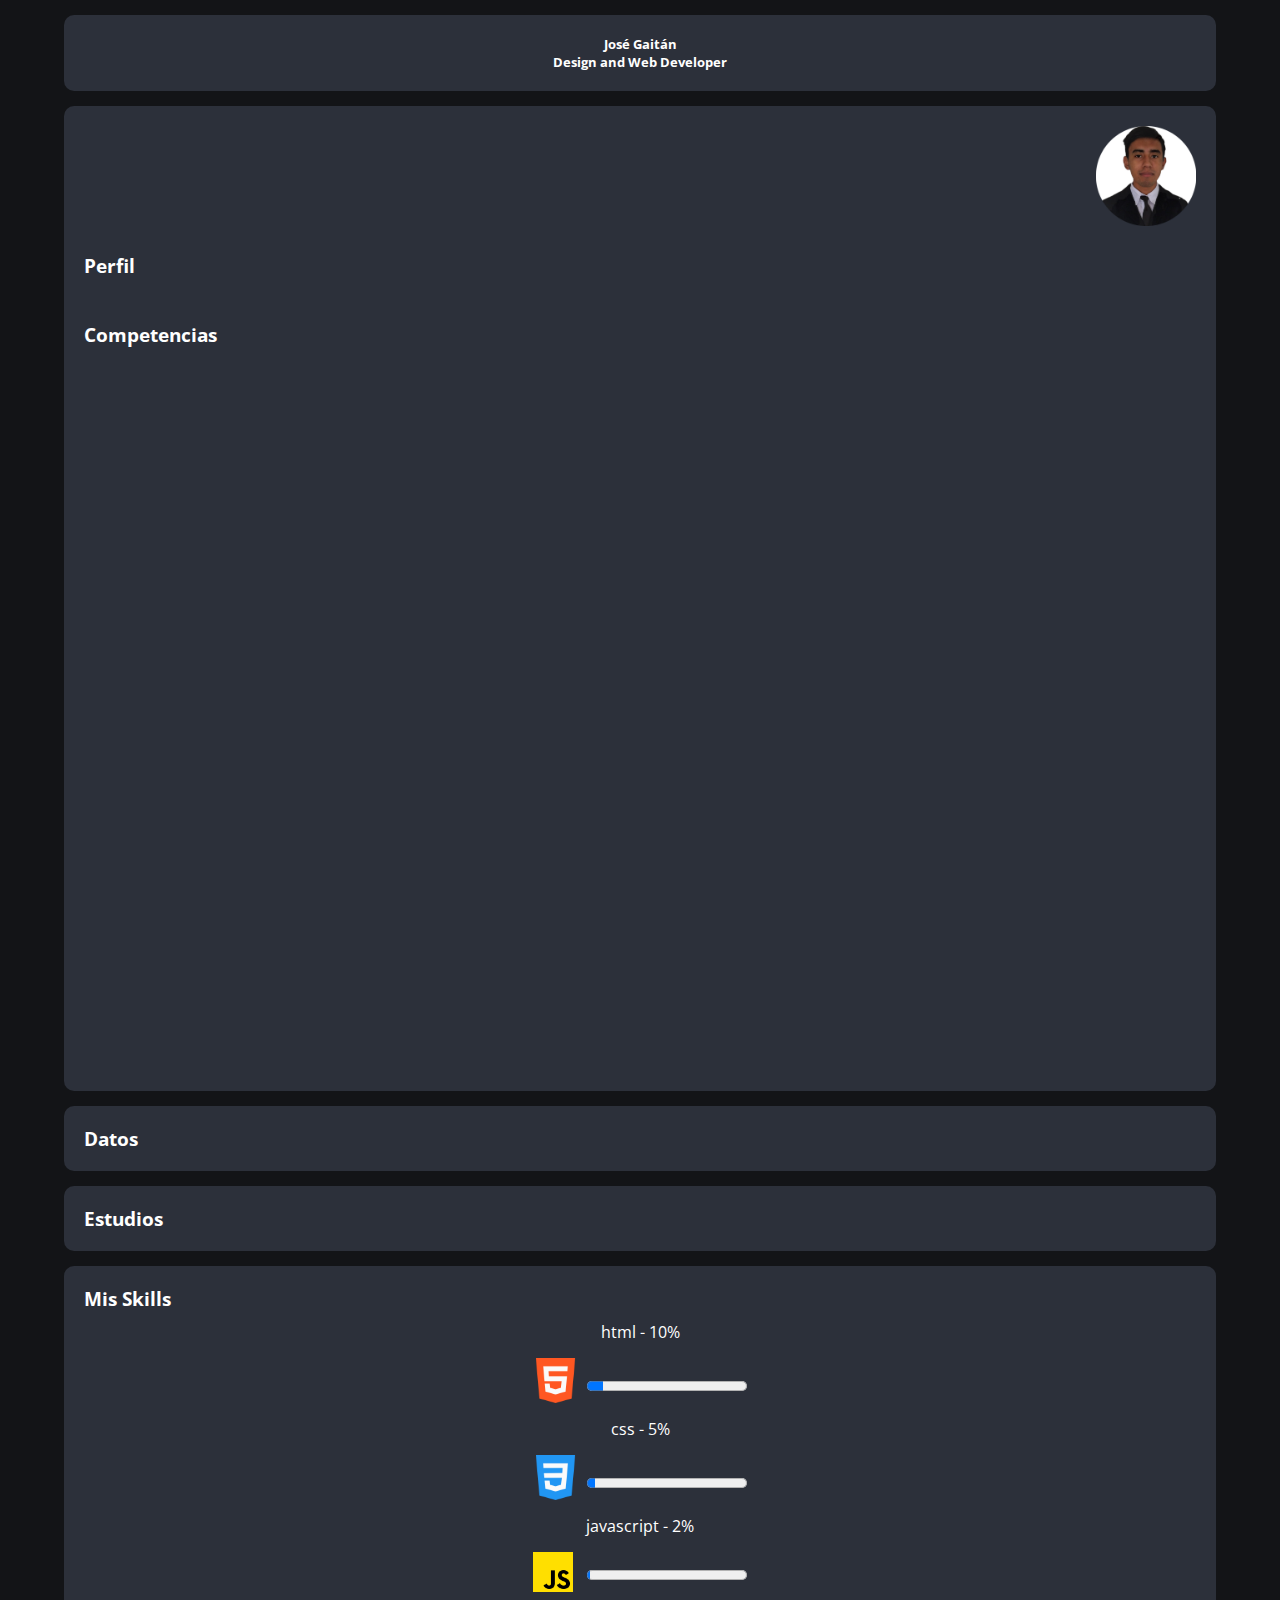
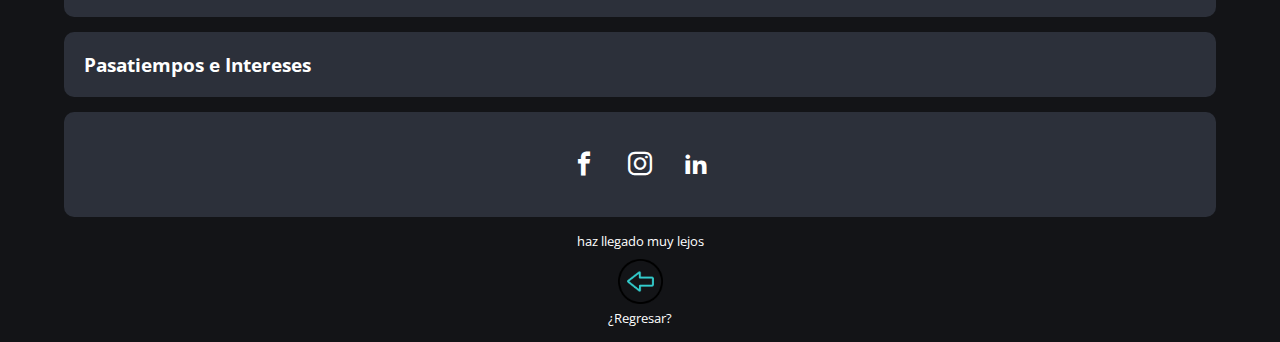
<file: cv/incv.html>
<!DOCTYPE html>
<html lang="es">
<head>
    <meta charset="UTF-8">
    <meta http-equiv="X-UA-Compatible" content="IE=edge">
    <meta name="viewport" content="width=device-width, initial-scale=1.0">
    <link rel="stylesheet" href="/cv/diseño.css">
    <link rel="stylesheet" href="/cv/fonts.css">
    <link href="https://fonts.googleapis.com/css?family=Open+Sans&display=swap" rel="stylesheet">
    <title>José Gaitán - CV</title>
</head>
<body>
    <div class="progress-bar"></div>
    <script src="/scroll/progress-bar.js"></script>
    <button class="back-to-top hidden">
        <svg
          xmlns="http://www.w3.org/2000/svg"
          class="back-to-top-icon"
          fill="none"
          viewBox="0 0 24 24"
          stroke="currentColor">
        <path
            stroke-linecap="round"
            stroke-linejoin="round"
            stroke-width="2"
            d="M7 11l5-5m0 0l5 5m-5-5v12"/>
        </svg>
      </button>
      <script src="/scroll/scroll-to-top.js"></script>

    <div class="contenedor">
        <div id="header">
            <p>José Gaitán</p>
            <p>Design and Web Developer</p>
        </div>
    </div>
    <div class="contenedor">
        <div id="vh">
            <div id="rf">
                <div id="bnnr">
                <img src="/img/rd1.png" alt="" width="175">
                </div>
            </div>
            <br>
            <div id="perfil">
                <h3>Perfil</h3>
                <p></p>
            </div>
            <br>
            <br>
            <div id="competencias">
                <h3>Competencias</h3>
                <p></p>
            </div>
        </div>
    </div>
    <div class="contenedor">
        <div id="datos">
            <h3>Datos</h3>
        </div>
    </div>
    <div class="contenedor">
        <div id="estudios">
            <h3>Estudios</h3>
        </div>
    </div>
    <div class="contenedor">
        <h3>Mis Skills</h3>
        <div id="porcento" style="text-align: center;">
            <li style="list-style-type: none; margin-top: 10px;">html - 10%</li>
            <ul><li style="list-style-type:none;"><label for="file"><img src="/img/html-.png" alt="html-5" width="45" style="margin-top: 15px;margin-right:5px;" ></label>
            <progress id="file" max="100" value="10" style="margin-bottom:10px; height: 20px;">10%</progress></li></ul>
            <li style="list-style-type: none; margin-top: 10px;">css - 5%</li>
            <ul><li style="list-style-type:none;"><label for="file"><img src="/img/css-.png" alt="css" width="45" style="margin-top: 15px; margin-right:5px;"></label>
            <progress id="file" max="100" value="5" style="margin-bottom:10px; height: 20px;">5%</progress></li></ul>
            <li style="list-style-type: none; margin-top: 10px;">javascript - 2%</li>
            <ul><li style="list-style-type:none;"><label for="file"><img src="/img/js.png" alt="js" width="40" style="margin-top: 15px; margin-right:10px;"></label>
            <progress id="file" max="100" value="2" style="margin-bottom:10px; height: 20px;">2%</progress></li></ul>
        </div>
    </div>
    <div class="contenedor">
        <h3>Pasatiempos e Intereses</h3>
        <div id="pasatiemposinteres">
        </div>
    </div>

    <div class="contenedor">
        <div class="ft-social">
            <ul class="ft-social-list">
                <li><a id="fb" href="https://facebook.com/ddevjos/"><i class="icon-facebook"></i></a></li>
                <li><a id="ig" href="https://instagram.com/_pr4t_____"><i class="icon-instagram"></i></a></li>
                <li><a id="in" href="https://linkedin.com/in/jose-alexander-b90b96210/"><i class="icon-linkedin2"></i></a></li>
            </ul>
        </div>
    </div>

    <div class="button">
        <p style="font-size:0.8rem; margin: 9px;">haz llegado muy lejos</p>
    <img src="/img/back-arrow.png" onclick="window.history.back();"  alt="" id="button-back">
      <p style="font-size: 0.8rem; margin-bottom: 9px;">¿Regresar?</p>
    </div>
</body>
</html>
</file>
<file: cv/diseño.css>
*{
    padding: 0;
    margin: 0;
    box-sizing: border-box;
}

body{
    font-family: 'Open Sans', sans-serif;
    background: #131417;
    color: #ffffff;
}
/*scroll-to-top*/
.back-to-top{
    position: fixed;
    right: 0.3rem;
    bottom: 1rem;
    border-radius: 100%;
    background: #141c38;
    padding: 0.5rem;
    border: none;
    cursor: pointer;
    opacity: 100%;
    transition: opacity 0.5s;
}
.back-to-top-icon{
    width: 2rem;
    height: 2rem;
    color: #ffffff;
}
.hidden{
    opacity: 0%;
}
/*/////////////////////////////*/

/*loader*/

/*pregress-bar*/
.progress-bar{
    height: 0.5rem;
    background: linear-gradient(100deg, rgb(233, 229, 2), rgb(247, 69, 15));
    position: fixed;
    top: 0;
    left: 0;
}

.contenedor {
	background-color: /*#bbcea8*/ /*#95e6cb*/ #2c303a;
	width: 90%;
	max-width: 1200px;
	margin: 15px auto;
	padding: 20px;
	border-radius: 10px;
}

#header p{
    text-align: center;
    font-weight: bold;
}

#vh{
    height: 105vh;
}

#rf {
    text-align: center;
}

#perfil {
    
}

/*redsocial*/
.ft-social {
    text-align: center;
}
  
.ft-social-list {
    display: flex;
    justify-content: center;
    list-style-type: none;
}
  
.ft-social-list li {
    margin: 1rem;
    font-size: 1.5rem;
}

.ft-social-list li a{
    text-decoration: none;
    color: #ffffff;    
}

.button{
    text-align: center;
    margin: 15px;
}

#button-back{
    width: 45px;
}

/*media-escritorio*/
@media all and ( min-width: 670px){
    #bnnr img{
        width: 100px;
    }

    #rf{
        text-align: right;
    }

    #header p{
        font-size: 0.8rem;
    }

    #perfil p{
        font-size: ;
    }
}
</file>
<file: cv/fonts.css>
@font-face {
    font-family: 'icomoon';
    src: url('fonts/icomoon.eot?q83lvm');
    src: url('fonts/icomoon.eot?q83lvm#iefix') format('embedded-opentype'),
        url('fonts/icomoon.ttf?q83lvm') format('truetype'),
        url('fonts/icomoon.woff?q83lvm') format('woff'),
        url('fonts/icomoon.svg?q83lvm#icomoon') format('svg');
    font-weight: normal;
    font-style: normal;
    font-display: block;
}

[class^="icon-"],
[class*=" icon-"] {
    /* use !important to prevent issues with browser extensions that change fonts */
    font-family: 'icomoon' !important;
    speak: never;
    font-style: normal;
    font-weight: normal;
    font-variant: normal;
    text-transform: none;
    line-height: 1;

    /* Better Font Rendering =========== */
    -webkit-font-smoothing: antialiased;
    -moz-osx-font-smoothing: grayscale;
}

.icon-home:before {
    content: "\e900";
}

.icon-home2:before {
    content: "\e901";
}

.icon-home3:before {
    content: "\e902";
}

.icon-office:before {
    content: "\e903";
}

.icon-newspaper:before {
    content: "\e904";
}

.icon-pencil:before {
    content: "\e905";
}

.icon-pencil2:before {
    content: "\e906";
}

.icon-quill:before {
    content: "\e907";
}

.icon-pen:before {
    content: "\e908";
}

.icon-blog:before {
    content: "\e909";
}

.icon-eyedropper:before {
    content: "\e90a";
}

.icon-droplet:before {
    content: "\e90b";
}

.icon-paint-format:before {
    content: "\e90c";
}

.icon-image:before {
    content: "\e90d";
}

.icon-images:before {
    content: "\e90e";
}

.icon-camera:before {
    content: "\e90f";
}

.icon-headphones:before {
    content: "\e910";
}

.icon-music:before {
    content: "\e911";
}

.icon-play:before {
    content: "\e912";
}

.icon-film:before {
    content: "\e913";
}

.icon-video-camera:before {
    content: "\e914";
}

.icon-dice:before {
    content: "\e915";
}

.icon-pacman:before {
    content: "\e916";
}

.icon-spades:before {
    content: "\e917";
}

.icon-clubs:before {
    content: "\e918";
}

.icon-diamonds:before {
    content: "\e919";
}

.icon-bullhorn:before {
    content: "\e91a";
}

.icon-connection:before {
    content: "\e91b";
}

.icon-podcast:before {
    content: "\e91c";
}

.icon-feed:before {
    content: "\e91d";
}

.icon-mic:before {
    content: "\e91e";
}

.icon-book:before {
    content: "\e91f";
}

.icon-books:before {
    content: "\e920";
}

.icon-library:before {
    content: "\e921";
}

.icon-file-text:before {
    content: "\e922";
}

.icon-profile:before {
    content: "\e923";
}

.icon-file-empty:before {
    content: "\e924";
}

.icon-files-empty:before {
    content: "\e925";
}

.icon-file-text2:before {
    content: "\e926";
}

.icon-file-picture:before {
    content: "\e927";
}

.icon-file-music:before {
    content: "\e928";
}

.icon-file-play:before {
    content: "\e929";
}

.icon-file-video:before {
    content: "\e92a";
}

.icon-file-zip:before {
    content: "\e92b";
}

.icon-copy:before {
    content: "\e92c";
}

.icon-paste:before {
    content: "\e92d";
}

.icon-stack:before {
    content: "\e92e";
}

.icon-folder:before {
    content: "\e92f";
}

.icon-folder-open:before {
    content: "\e930";
}

.icon-folder-plus:before {
    content: "\e931";
}

.icon-folder-minus:before {
    content: "\e932";
}

.icon-folder-download:before {
    content: "\e933";
}

.icon-folder-upload:before {
    content: "\e934";
}

.icon-price-tag:before {
    content: "\e935";
}

.icon-price-tags:before {
    content: "\e936";
}

.icon-barcode:before {
    content: "\e937";
}

.icon-qrcode:before {
    content: "\e938";
}

.icon-ticket:before {
    content: "\e939";
}

.icon-cart:before {
    content: "\e93a";
}

.icon-coin-dollar:before {
    content: "\e93b";
}

.icon-coin-euro:before {
    content: "\e93c";
}

.icon-coin-pound:before {
    content: "\e93d";
}

.icon-coin-yen:before {
    content: "\e93e";
}

.icon-credit-card:before {
    content: "\e93f";
}

.icon-calculator:before {
    content: "\e940";
}

.icon-lifebuoy:before {
    content: "\e941";
}

.icon-phone:before {
    content: "\e942";
}

.icon-phone-hang-up:before {
    content: "\e943";
}

.icon-address-book:before {
    content: "\e944";
}

.icon-envelop:before {
    content: "\e945";
}

.icon-pushpin:before {
    content: "\e946";
}

.icon-location:before {
    content: "\e947";
}

.icon-location2:before {
    content: "\e948";
}

.icon-compass:before {
    content: "\e949";
}

.icon-compass2:before {
    content: "\e94a";
}

.icon-map:before {
    content: "\e94b";
}

.icon-map2:before {
    content: "\e94c";
}

.icon-history:before {
    content: "\e94d";
}

.icon-clock:before {
    content: "\e94e";
}

.icon-clock2:before {
    content: "\e94f";
}

.icon-alarm:before {
    content: "\e950";
}

.icon-bell:before {
    content: "\e951";
}

.icon-stopwatch:before {
    content: "\e952";
}

.icon-calendar:before {
    content: "\e953";
}

.icon-printer:before {
    content: "\e954";
}

.icon-keyboard:before {
    content: "\e955";
}

.icon-display:before {
    content: "\e956";
}

.icon-laptop:before {
    content: "\e957";
}

.icon-mobile:before {
    content: "\e958";
}

.icon-mobile2:before {
    content: "\e959";
}

.icon-tablet:before {
    content: "\e95a";
}

.icon-tv:before {
    content: "\e95b";
}

.icon-drawer:before {
    content: "\e95c";
}

.icon-drawer2:before {
    content: "\e95d";
}

.icon-box-add:before {
    content: "\e95e";
}

.icon-box-remove:before {
    content: "\e95f";
}

.icon-download:before {
    content: "\e960";
}

.icon-upload:before {
    content: "\e961";
}

.icon-floppy-disk:before {
    content: "\e962";
}

.icon-drive:before {
    content: "\e963";
}

.icon-database:before {
    content: "\e964";
}

.icon-undo:before {
    content: "\e965";
}

.icon-redo:before {
    content: "\e966";
}

.icon-undo2:before {
    content: "\e967";
}

.icon-redo2:before {
    content: "\e968";
}

.icon-forward:before {
    content: "\e969";
}

.icon-reply:before {
    content: "\e96a";
}

.icon-bubble:before {
    content: "\e96b";
}

.icon-bubbles:before {
    content: "\e96c";
}

.icon-bubbles2:before {
    content: "\e96d";
}

.icon-bubble2:before {
    content: "\e96e";
}

.icon-bubbles3:before {
    content: "\e96f";
}

.icon-bubbles4:before {
    content: "\e970";
}

.icon-user:before {
    content: "\e971";
}

.icon-users:before {
    content: "\e972";
}

.icon-user-plus:before {
    content: "\e973";
}

.icon-user-minus:before {
    content: "\e974";
}

.icon-user-check:before {
    content: "\e975";
}

.icon-user-tie:before {
    content: "\e976";
}

.icon-quotes-left:before {
    content: "\e977";
}

.icon-quotes-right:before {
    content: "\e978";
}

.icon-hour-glass:before {
    content: "\e979";
}

.icon-spinner:before {
    content: "\e97a";
}

.icon-spinner2:before {
    content: "\e97b";
}

.icon-spinner3:before {
    content: "\e97c";
}

.icon-spinner4:before {
    content: "\e97d";
}

.icon-spinner5:before {
    content: "\e97e";
}

.icon-spinner6:before {
    content: "\e97f";
}

.icon-spinner7:before {
    content: "\e980";
}

.icon-spinner8:before {
    content: "\e981";
}

.icon-spinner9:before {
    content: "\e982";
}

.icon-spinner10:before {
    content: "\e983";
}

.icon-spinner11:before {
    content: "\e984";
}

.icon-binoculars:before {
    content: "\e985";
}

.icon-search:before {
    content: "\e986";
}

.icon-zoom-in:before {
    content: "\e987";
}

.icon-zoom-out:before {
    content: "\e988";
}

.icon-enlarge:before {
    content: "\e989";
}

.icon-shrink:before {
    content: "\e98a";
}

.icon-enlarge2:before {
    content: "\e98b";
}

.icon-shrink2:before {
    content: "\e98c";
}

.icon-key:before {
    content: "\e98d";
}

.icon-key2:before {
    content: "\e98e";
}

.icon-lock:before {
    content: "\e98f";
}

.icon-unlocked:before {
    content: "\e990";
}

.icon-wrench:before {
    content: "\e991";
}

.icon-equalizer:before {
    content: "\e992";
}

.icon-equalizer2:before {
    content: "\e993";
}

.icon-cog:before {
    content: "\e994";
}

.icon-cogs:before {
    content: "\e995";
}

.icon-hammer:before {
    content: "\e996";
}

.icon-magic-wand:before {
    content: "\e997";
}

.icon-aid-kit:before {
    content: "\e998";
}

.icon-bug:before {
    content: "\e999";
}

.icon-pie-chart:before {
    content: "\e99a";
}

.icon-stats-dots:before {
    content: "\e99b";
}

.icon-stats-bars:before {
    content: "\e99c";
}

.icon-stats-bars2:before {
    content: "\e99d";
}

.icon-trophy:before {
    content: "\e99e";
}

.icon-gift:before {
    content: "\e99f";
}

.icon-glass:before {
    content: "\e9a0";
}

.icon-glass2:before {
    content: "\e9a1";
}

.icon-mug:before {
    content: "\e9a2";
}

.icon-spoon-knife:before {
    content: "\e9a3";
}

.icon-leaf:before {
    content: "\e9a4";
}

.icon-rocket:before {
    content: "\e9a5";
}

.icon-meter:before {
    content: "\e9a6";
}

.icon-meter2:before {
    content: "\e9a7";
}

.icon-hammer2:before {
    content: "\e9a8";
}

.icon-fire:before {
    content: "\e9a9";
}

.icon-lab:before {
    content: "\e9aa";
}

.icon-magnet:before {
    content: "\e9ab";
}

.icon-bin:before {
    content: "\e9ac";
}

.icon-bin2:before {
    content: "\e9ad";
}

.icon-briefcase:before {
    content: "\e9ae";
}

.icon-airplane:before {
    content: "\e9af";
}

.icon-truck:before {
    content: "\e9b0";
}

.icon-road:before {
    content: "\e9b1";
}

.icon-accessibility:before {
    content: "\e9b2";
}

.icon-target:before {
    content: "\e9b3";
}

.icon-shield:before {
    content: "\e9b4";
}

.icon-power:before {
    content: "\e9b5";
}

.icon-switch:before {
    content: "\e9b6";
}

.icon-power-cord:before {
    content: "\e9b7";
}

.icon-clipboard:before {
    content: "\e9b8";
}

.icon-list-numbered:before {
    content: "\e9b9";
}

.icon-list:before {
    content: "\e9ba";
}

.icon-list2:before {
    content: "\e9bb";
}

.icon-tree:before {
    content: "\e9bc";
}

.icon-menu:before {
    content: "\e9bd";
}

.icon-menu2:before {
    content: "\e9be";
}

.icon-menu3:before {
    content: "\e9bf";
}

.icon-menu4:before {
    content: "\e9c0";
}

.icon-cloud:before {
    content: "\e9c1";
}

.icon-cloud-download:before {
    content: "\e9c2";
}

.icon-cloud-upload:before {
    content: "\e9c3";
}

.icon-cloud-check:before {
    content: "\e9c4";
}

.icon-download2:before {
    content: "\e9c5";
}

.icon-upload2:before {
    content: "\e9c6";
}

.icon-download3:before {
    content: "\e9c7";
}

.icon-upload3:before {
    content: "\e9c8";
}

.icon-sphere:before {
    content: "\e9c9";
}

.icon-earth:before {
    content: "\e9ca";
}

.icon-link:before {
    content: "\e9cb";
}

.icon-flag:before {
    content: "\e9cc";
}

.icon-attachment:before {
    content: "\e9cd";
}

.icon-eye:before {
    content: "\e9ce";
}

.icon-eye-plus:before {
    content: "\e9cf";
}

.icon-eye-minus:before {
    content: "\e9d0";
}

.icon-eye-blocked:before {
    content: "\e9d1";
}

.icon-bookmark:before {
    content: "\e9d2";
}

.icon-bookmarks:before {
    content: "\e9d3";
}

.icon-sun:before {
    content: "\e9d4";
}

.icon-contrast:before {
    content: "\e9d5";
}

.icon-brightness-contrast:before {
    content: "\e9d6";
}

.icon-star-empty:before {
    content: "\e9d7";
}

.icon-star-half:before {
    content: "\e9d8";
}

.icon-star-full:before {
    content: "\e9d9";
}

.icon-heart:before {
    content: "\e9da";
}

.icon-heart-broken:before {
    content: "\e9db";
}

.icon-man:before {
    content: "\e9dc";
}

.icon-woman:before {
    content: "\e9dd";
}

.icon-man-woman:before {
    content: "\e9de";
}

.icon-happy:before {
    content: "\e9df";
}

.icon-happy2:before {
    content: "\e9e0";
}

.icon-smile:before {
    content: "\e9e1";
}

.icon-smile2:before {
    content: "\e9e2";
}

.icon-tongue:before {
    content: "\e9e3";
}

.icon-tongue2:before {
    content: "\e9e4";
}

.icon-sad:before {
    content: "\e9e5";
}

.icon-sad2:before {
    content: "\e9e6";
}

.icon-wink:before {
    content: "\e9e7";
}

.icon-wink2:before {
    content: "\e9e8";
}

.icon-grin:before {
    content: "\e9e9";
}

.icon-grin2:before {
    content: "\e9ea";
}

.icon-cool:before {
    content: "\e9eb";
}

.icon-cool2:before {
    content: "\e9ec";
}

.icon-angry:before {
    content: "\e9ed";
}

.icon-angry2:before {
    content: "\e9ee";
}

.icon-evil:before {
    content: "\e9ef";
}

.icon-evil2:before {
    content: "\e9f0";
}

.icon-shocked:before {
    content: "\e9f1";
}

.icon-shocked2:before {
    content: "\e9f2";
}

.icon-baffled:before {
    content: "\e9f3";
}

.icon-baffled2:before {
    content: "\e9f4";
}

.icon-confused:before {
    content: "\e9f5";
}

.icon-confused2:before {
    content: "\e9f6";
}

.icon-neutral:before {
    content: "\e9f7";
}

.icon-neutral2:before {
    content: "\e9f8";
}

.icon-hipster:before {
    content: "\e9f9";
}

.icon-hipster2:before {
    content: "\e9fa";
}

.icon-wondering:before {
    content: "\e9fb";
}

.icon-wondering2:before {
    content: "\e9fc";
}

.icon-sleepy:before {
    content: "\e9fd";
}

.icon-sleepy2:before {
    content: "\e9fe";
}

.icon-frustrated:before {
    content: "\e9ff";
}

.icon-frustrated2:before {
    content: "\ea00";
}

.icon-crying:before {
    content: "\ea01";
}

.icon-crying2:before {
    content: "\ea02";
}

.icon-point-up:before {
    content: "\ea03";
}

.icon-point-right:before {
    content: "\ea04";
}

.icon-point-down:before {
    content: "\ea05";
}

.icon-point-left:before {
    content: "\ea06";
}

.icon-warning:before {
    content: "\ea07";
}

.icon-notification:before {
    content: "\ea08";
}

.icon-question:before {
    content: "\ea09";
}

.icon-plus:before {
    content: "\ea0a";
}

.icon-minus:before {
    content: "\ea0b";
}

.icon-info:before {
    content: "\ea0c";
}

.icon-cancel-circle:before {
    content: "\ea0d";
}

.icon-blocked:before {
    content: "\ea0e";
}

.icon-cross:before {
    content: "\ea0f";
}

.icon-checkmark:before {
    content: "\ea10";
}

.icon-checkmark2:before {
    content: "\ea11";
}

.icon-spell-check:before {
    content: "\ea12";
}

.icon-enter:before {
    content: "\ea13";
}

.icon-exit:before {
    content: "\ea14";
}

.icon-play2:before {
    content: "\ea15";
}

.icon-pause:before {
    content: "\ea16";
}

.icon-stop:before {
    content: "\ea17";
}

.icon-previous:before {
    content: "\ea18";
}

.icon-next:before {
    content: "\ea19";
}

.icon-backward:before {
    content: "\ea1a";
}

.icon-forward2:before {
    content: "\ea1b";
}

.icon-play3:before {
    content: "\ea1c";
}

.icon-pause2:before {
    content: "\ea1d";
}

.icon-stop2:before {
    content: "\ea1e";
}

.icon-backward2:before {
    content: "\ea1f";
}

.icon-forward3:before {
    content: "\ea20";
}

.icon-first:before {
    content: "\ea21";
}

.icon-last:before {
    content: "\ea22";
}

.icon-previous2:before {
    content: "\ea23";
}

.icon-next2:before {
    content: "\ea24";
}

.icon-eject:before {
    content: "\ea25";
}

.icon-volume-high:before {
    content: "\ea26";
}

.icon-volume-medium:before {
    content: "\ea27";
}

.icon-volume-low:before {
    content: "\ea28";
}

.icon-volume-mute:before {
    content: "\ea29";
}

.icon-volume-mute2:before {
    content: "\ea2a";
}

.icon-volume-increase:before {
    content: "\ea2b";
}

.icon-volume-decrease:before {
    content: "\ea2c";
}

.icon-loop:before {
    content: "\ea2d";
}

.icon-loop2:before {
    content: "\ea2e";
}

.icon-infinite:before {
    content: "\ea2f";
}

.icon-shuffle:before {
    content: "\ea30";
}

.icon-arrow-up-left:before {
    content: "\ea31";
}

.icon-arrow-up:before {
    content: "\ea32";
}

.icon-arrow-up-right:before {
    content: "\ea33";
}

.icon-arrow-right:before {
    content: "\ea34";
}

.icon-arrow-down-right:before {
    content: "\ea35";
}

.icon-arrow-down:before {
    content: "\ea36";
}

.icon-arrow-down-left:before {
    content: "\ea37";
}

.icon-arrow-left:before {
    content: "\ea38";
}

.icon-arrow-up-left2:before {
    content: "\ea39";
}

.icon-arrow-up2:before {
    content: "\ea3a";
}

.icon-arrow-up-right2:before {
    content: "\ea3b";
}

.icon-arrow-right2:before {
    content: "\ea3c";
}

.icon-arrow-down-right2:before {
    content: "\ea3d";
}

.icon-arrow-down2:before {
    content: "\ea3e";
}

.icon-arrow-down-left2:before {
    content: "\ea3f";
}

.icon-arrow-left2:before {
    content: "\ea40";
}

.icon-circle-up:before {
    content: "\ea41";
}

.icon-circle-right:before {
    content: "\ea42";
}

.icon-circle-down:before {
    content: "\ea43";
}

.icon-circle-left:before {
    content: "\ea44";
}

.icon-tab:before {
    content: "\ea45";
}

.icon-move-up:before {
    content: "\ea46";
}

.icon-move-down:before {
    content: "\ea47";
}

.icon-sort-alpha-asc:before {
    content: "\ea48";
}

.icon-sort-alpha-desc:before {
    content: "\ea49";
}

.icon-sort-numeric-asc:before {
    content: "\ea4a";
}

.icon-sort-numberic-desc:before {
    content: "\ea4b";
}

.icon-sort-amount-asc:before {
    content: "\ea4c";
}

.icon-sort-amount-desc:before {
    content: "\ea4d";
}

.icon-command:before {
    content: "\ea4e";
}

.icon-shift:before {
    content: "\ea4f";
}

.icon-ctrl:before {
    content: "\ea50";
}

.icon-opt:before {
    content: "\ea51";
}

.icon-checkbox-checked:before {
    content: "\ea52";
}

.icon-checkbox-unchecked:before {
    content: "\ea53";
}

.icon-radio-checked:before {
    content: "\ea54";
}

.icon-radio-checked2:before {
    content: "\ea55";
}

.icon-radio-unchecked:before {
    content: "\ea56";
}

.icon-crop:before {
    content: "\ea57";
}

.icon-make-group:before {
    content: "\ea58";
}

.icon-ungroup:before {
    content: "\ea59";
}

.icon-scissors:before {
    content: "\ea5a";
}

.icon-filter:before {
    content: "\ea5b";
}

.icon-font:before {
    content: "\ea5c";
}

.icon-ligature:before {
    content: "\ea5d";
}

.icon-ligature2:before {
    content: "\ea5e";
}

.icon-text-height:before {
    content: "\ea5f";
}

.icon-text-width:before {
    content: "\ea60";
}

.icon-font-size:before {
    content: "\ea61";
}

.icon-bold:before {
    content: "\ea62";
}

.icon-underline:before {
    content: "\ea63";
}

.icon-italic:before {
    content: "\ea64";
}

.icon-strikethrough:before {
    content: "\ea65";
}

.icon-omega:before {
    content: "\ea66";
}

.icon-sigma:before {
    content: "\ea67";
}

.icon-page-break:before {
    content: "\ea68";
}

.icon-superscript:before {
    content: "\ea69";
}

.icon-subscript:before {
    content: "\ea6a";
}

.icon-superscript2:before {
    content: "\ea6b";
}

.icon-subscript2:before {
    content: "\ea6c";
}

.icon-text-color:before {
    content: "\ea6d";
}

.icon-pagebreak:before {
    content: "\ea6e";
}

.icon-clear-formatting:before {
    content: "\ea6f";
}

.icon-table:before {
    content: "\ea70";
}

.icon-table2:before {
    content: "\ea71";
}

.icon-insert-template:before {
    content: "\ea72";
}

.icon-pilcrow:before {
    content: "\ea73";
}

.icon-ltr:before {
    content: "\ea74";
}

.icon-rtl:before {
    content: "\ea75";
}

.icon-section:before {
    content: "\ea76";
}

.icon-paragraph-left:before {
    content: "\ea77";
}

.icon-paragraph-center:before {
    content: "\ea78";
}

.icon-paragraph-right:before {
    content: "\ea79";
}

.icon-paragraph-justify:before {
    content: "\ea7a";
}

.icon-indent-increase:before {
    content: "\ea7b";
}

.icon-indent-decrease:before {
    content: "\ea7c";
}

.icon-share:before {
    content: "\ea7d";
}

.icon-new-tab:before {
    content: "\ea7e";
}

.icon-embed:before {
    content: "\ea7f";
}

.icon-embed2:before {
    content: "\ea80";
}

.icon-terminal:before {
    content: "\ea81";
}

.icon-share2:before {
    content: "\ea82";
}

.icon-mail:before {
    content: "\ea83";
}

.icon-mail2:before {
    content: "\ea84";
}

.icon-mail3:before {
    content: "\ea85";
}

.icon-mail4:before {
    content: "\ea86";
}

.icon-amazon:before {
    content: "\ea87";
}

.icon-google:before {
    content: "\ea88";
}

.icon-google2:before {
    content: "\ea89";
}

.icon-google3:before {
    content: "\ea8a";
}

.icon-google-plus:before {
    content: "\ea8b";
}

.icon-google-plus2:before {
    content: "\ea8c";
}

.icon-google-plus3:before {
    content: "\ea8d";
}

.icon-hangouts:before {
    content: "\ea8e";
}

.icon-google-drive:before {
    content: "\ea8f";
}

.icon-facebook:before {
    content: "\ea90";
}

.icon-facebook2:before {
    content: "\ea91";
}

.icon-instagram:before {
    content: "\ea92";
}

.icon-whatsapp:before {
    content: "\ea93";
}

.icon-spotify:before {
    content: "\ea94";
}

.icon-telegram:before {
    content: "\ea95";
}

.icon-twitter:before {
    content: "\ea96";
}

.icon-vine:before {
    content: "\ea97";
}

.icon-vk:before {
    content: "\ea98";
}

.icon-renren:before {
    content: "\ea99";
}

.icon-sina-weibo:before {
    content: "\ea9a";
}

.icon-rss:before {
    content: "\ea9b";
}

.icon-rss2:before {
    content: "\ea9c";
}

.icon-youtube:before {
    content: "\ea9d";
}

.icon-youtube2:before {
    content: "\ea9e";
}

.icon-twitch:before {
    content: "\ea9f";
}

.icon-vimeo:before {
    content: "\eaa0";
}

.icon-vimeo2:before {
    content: "\eaa1";
}

.icon-lanyrd:before {
    content: "\eaa2";
}

.icon-flickr:before {
    content: "\eaa3";
}

.icon-flickr2:before {
    content: "\eaa4";
}

.icon-flickr3:before {
    content: "\eaa5";
}

.icon-flickr4:before {
    content: "\eaa6";
}

.icon-dribbble:before {
    content: "\eaa7";
}

.icon-behance:before {
    content: "\eaa8";
}

.icon-behance2:before {
    content: "\eaa9";
}

.icon-deviantart:before {
    content: "\eaaa";
}

.icon-500px:before {
    content: "\eaab";
}

.icon-steam:before {
    content: "\eaac";
}

.icon-steam2:before {
    content: "\eaad";
}

.icon-dropbox:before {
    content: "\eaae";
}

.icon-onedrive:before {
    content: "\eaaf";
}

.icon-github:before {
    content: "\eab0";
}

.icon-npm:before {
    content: "\eab1";
}

.icon-basecamp:before {
    content: "\eab2";
}

.icon-trello:before {
    content: "\eab3";
}

.icon-wordpress:before {
    content: "\eab4";
}

.icon-joomla:before {
    content: "\eab5";
}

.icon-ello:before {
    content: "\eab6";
}

.icon-blogger:before {
    content: "\eab7";
}

.icon-blogger2:before {
    content: "\eab8";
}

.icon-tumblr:before {
    content: "\eab9";
}

.icon-tumblr2:before {
    content: "\eaba";
}

.icon-yahoo:before {
    content: "\eabb";
}

.icon-yahoo2:before {
    content: "\eabc";
}

.icon-tux:before {
    content: "\eabd";
}

.icon-appleinc:before {
    content: "\eabe";
}

.icon-finder:before {
    content: "\eabf";
}

.icon-android:before {
    content: "\eac0";
}

.icon-windows:before {
    content: "\eac1";
}

.icon-windows8:before {
    content: "\eac2";
}

.icon-soundcloud:before {
    content: "\eac3";
}

.icon-soundcloud2:before {
    content: "\eac4";
}

.icon-skype:before {
    content: "\eac5";
}

.icon-reddit:before {
    content: "\eac6";
}

.icon-hackernews:before {
    content: "\eac7";
}

.icon-wikipedia:before {
    content: "\eac8";
}

.icon-linkedin:before {
    content: "\eac9";
}

.icon-linkedin2:before {
    content: "\eaca";
}

.icon-lastfm:before {
    content: "\eacb";
}

.icon-lastfm2:before {
    content: "\eacc";
}

.icon-delicious:before {
    content: "\eacd";
}

.icon-stumbleupon:before {
    content: "\eace";
}

.icon-stumbleupon2:before {
    content: "\eacf";
}

.icon-stackoverflow:before {
    content: "\ead0";
}

.icon-pinterest:before {
    content: "\ead1";
}

.icon-pinterest2:before {
    content: "\ead2";
}

.icon-xing:before {
    content: "\ead3";
}

.icon-xing2:before {
    content: "\ead4";
}

.icon-flattr:before {
    content: "\ead5";
}

.icon-foursquare:before {
    content: "\ead6";
}

.icon-yelp:before {
    content: "\ead7";
}

.icon-paypal:before {
    content: "\ead8";
}

.icon-chrome:before {
    content: "\ead9";
}

.icon-firefox:before {
    content: "\eada";
}

.icon-IE:before {
    content: "\eadb";
}

.icon-edge:before {
    content: "\eadc";
}

.icon-safari:before {
    content: "\eadd";
}

.icon-opera:before {
    content: "\eade";
}

.icon-file-pdf:before {
    content: "\eadf";
}

.icon-file-openoffice:before {
    content: "\eae0";
}

.icon-file-word:before {
    content: "\eae1";
}

.icon-file-excel:before {
    content: "\eae2";
}

.icon-libreoffice:before {
    content: "\eae3";
}

.icon-html-five:before {
    content: "\eae4";
}

.icon-html-five2:before {
    content: "\eae5";
}

.icon-css3:before {
    content: "\eae6";
}

.icon-git:before {
    content: "\eae7";
}

.icon-codepen:before {
    content: "\eae8";
}

.icon-svg:before {
    content: "\eae9";
}

.icon-IcoMoon:before {
    content: "\eaea";
}
</file>
